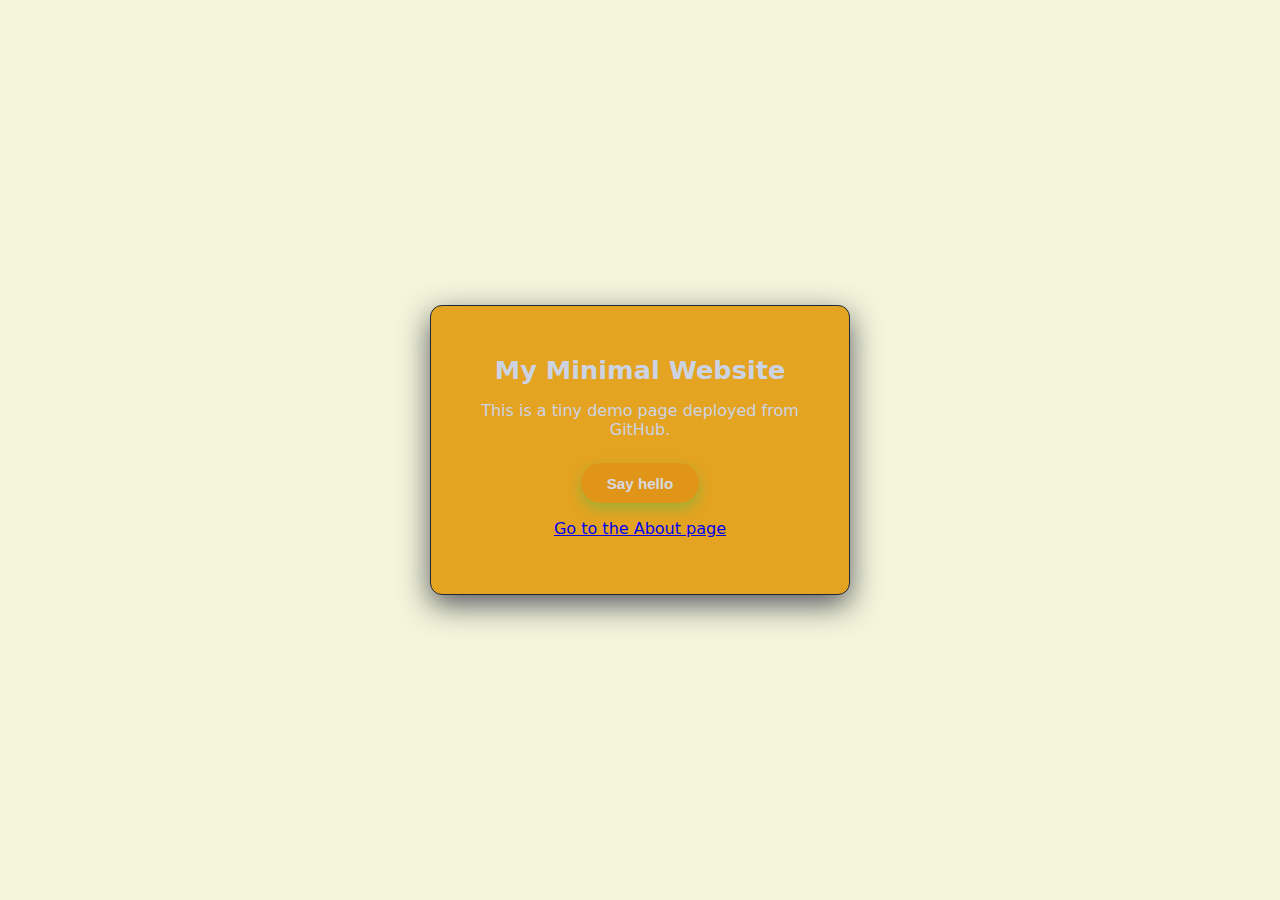
<file: index.html>
<!-- <!DOCTYPE html>
<html lang="en">
  <head>
    <meta charset="UTF-8" />
    <meta name="viewport" content="width=device-width, initial-scale=1" />
    <title>My Minimal Site</title>
    <link rel="stylesheet" href="style.css?v=2" />
  </head>
  <body>
    <main class="page">
      <h1>My Minimal Website</h1>
      <p>This is a tiny demo page deployed from GitHub.</p>
      <button id="hello-button">Say hello</button>
    </main>

    <script src="script.js"></script>
  </body>
</html> -->



<!DOCTYPE html>
<html lang="en">
  <head>
    <meta charset="UTF-8" />
    <meta name="viewport" content="width=device-width, initial-scale=1" />
    <title>My Minimal Site</title>
    <link rel="stylesheet" href="style.css?v=2" />
  </head>
  <body>
    <main class="page">
      <h1>My Minimal Website</h1>
      <p>This is a tiny demo page deployed from GitHub.</p>

      <button id="hello-button">Say hello</button>

      <!-- NEW: link to another page -->
      <p class="secondary-link">
        <a href="about.html">Go to the About page</a>
      </p>
    </main>

    <script src="script.js"></script>
  </body>
</html>
</file>
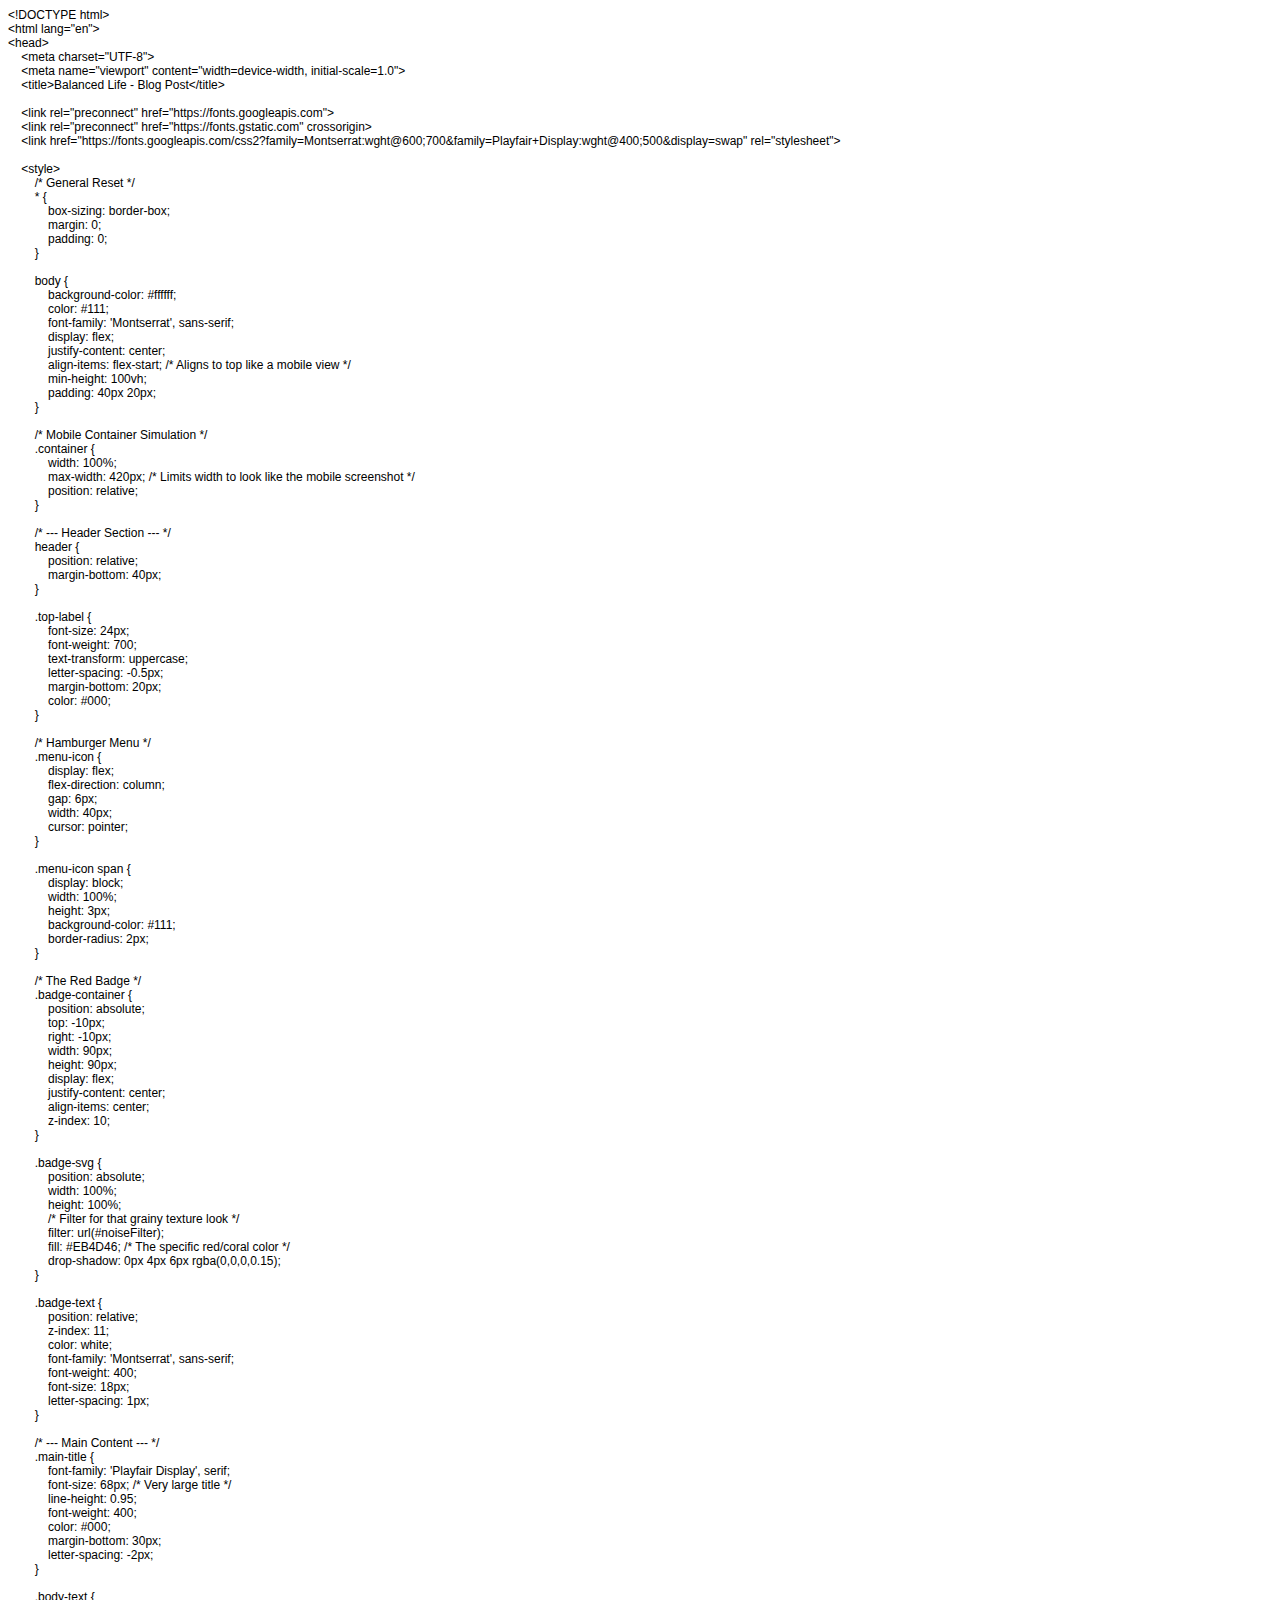
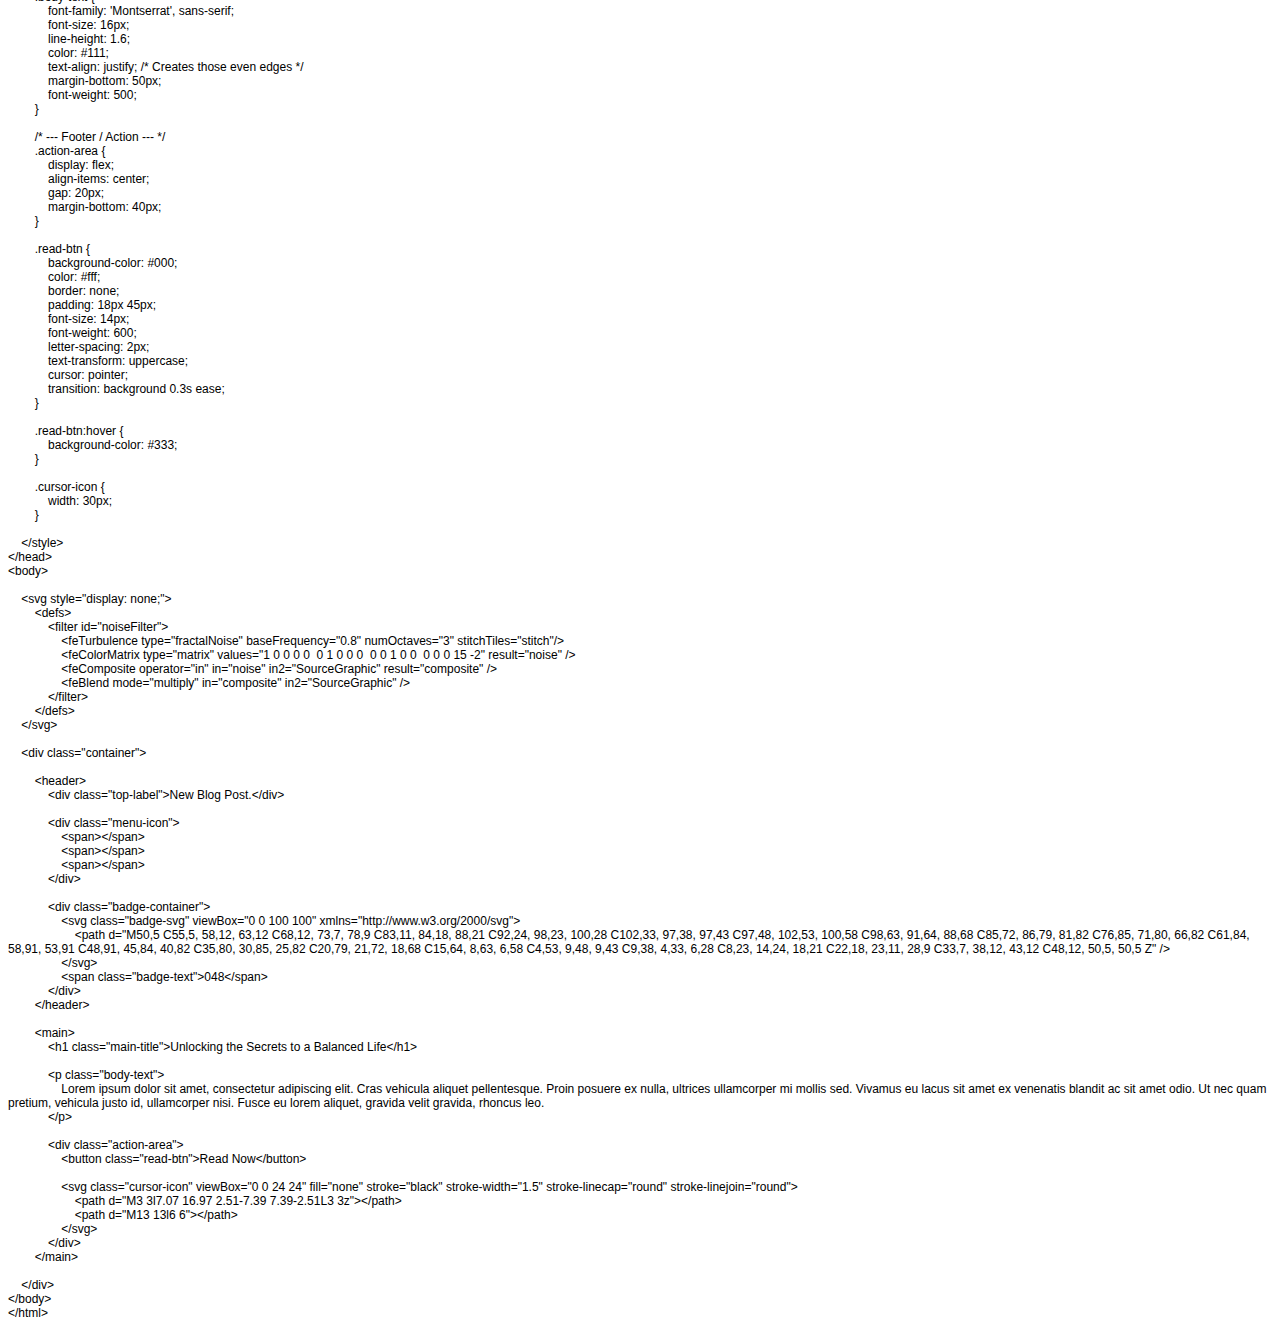
<file: test.html>
<!DOCTYPE html PUBLIC "-//W3C//DTD HTML 4.01//EN" "http://www.w3.org/TR/html4/strict.dtd">
<html>
<head>
  <meta http-equiv="Content-Type" content="text/html; charset=utf-8">
  <meta http-equiv="Content-Style-Type" content="text/css">
  <title></title>
  <meta name="Generator" content="Cocoa HTML Writer">
  <meta name="CocoaVersion" content="2685.2">
  <style type="text/css">
    p.p1 {margin: 0.0px 0.0px 0.0px 0.0px; font: 12.0px Helvetica}
    p.p2 {margin: 0.0px 0.0px 0.0px 0.0px; font: 12.0px Helvetica; min-height: 14.0px}
  </style>
</head>
<body>
<p class="p1">&lt;!DOCTYPE html&gt;</p>
<p class="p1">&lt;html lang="en"&gt;</p>
<p class="p1">&lt;head&gt;</p>
<p class="p1"><span class="Apple-converted-space">    </span>&lt;meta charset="UTF-8"&gt;</p>
<p class="p1"><span class="Apple-converted-space">    </span>&lt;meta name="viewport" content="width=device-width, initial-scale=1.0"&gt;</p>
<p class="p1"><span class="Apple-converted-space">    </span>&lt;title&gt;Balanced Life - Blog Post&lt;/title&gt;</p>
<p class="p2"><span class="Apple-converted-space">    </span></p>
<p class="p1"><span class="Apple-converted-space">    </span>&lt;link rel="preconnect" href="https://fonts.googleapis.com"&gt;</p>
<p class="p1"><span class="Apple-converted-space">    </span>&lt;link rel="preconnect" href="https://fonts.gstatic.com" crossorigin&gt;</p>
<p class="p1"><span class="Apple-converted-space">    </span>&lt;link href="https://fonts.googleapis.com/css2?family=Montserrat:wght@600;700&amp;family=Playfair+Display:wght@400;500&amp;display=swap" rel="stylesheet"&gt;</p>
<p class="p2"><br></p>
<p class="p1"><span class="Apple-converted-space">    </span>&lt;style&gt;</p>
<p class="p1"><span class="Apple-converted-space">        </span>/* General Reset */</p>
<p class="p1"><span class="Apple-converted-space">        </span>* {</p>
<p class="p1"><span class="Apple-converted-space">            </span>box-sizing: border-box;</p>
<p class="p1"><span class="Apple-converted-space">            </span>margin: 0;</p>
<p class="p1"><span class="Apple-converted-space">            </span>padding: 0;</p>
<p class="p1"><span class="Apple-converted-space">        </span>}</p>
<p class="p2"><br></p>
<p class="p1"><span class="Apple-converted-space">        </span>body {</p>
<p class="p1"><span class="Apple-converted-space">            </span>background-color: #ffffff;</p>
<p class="p1"><span class="Apple-converted-space">            </span>color: #111;</p>
<p class="p1"><span class="Apple-converted-space">            </span>font-family: 'Montserrat', sans-serif;</p>
<p class="p1"><span class="Apple-converted-space">            </span>display: flex;</p>
<p class="p1"><span class="Apple-converted-space">            </span>justify-content: center;</p>
<p class="p1"><span class="Apple-converted-space">            </span>align-items: flex-start; /* Aligns to top like a mobile view */</p>
<p class="p1"><span class="Apple-converted-space">            </span>min-height: 100vh;</p>
<p class="p1"><span class="Apple-converted-space">            </span>padding: 40px 20px;</p>
<p class="p1"><span class="Apple-converted-space">        </span>}</p>
<p class="p2"><br></p>
<p class="p1"><span class="Apple-converted-space">        </span>/* Mobile Container Simulation */</p>
<p class="p1"><span class="Apple-converted-space">        </span>.container {</p>
<p class="p1"><span class="Apple-converted-space">            </span>width: 100%;</p>
<p class="p1"><span class="Apple-converted-space">            </span>max-width: 420px; /* Limits width to look like the mobile screenshot */</p>
<p class="p1"><span class="Apple-converted-space">            </span>position: relative;</p>
<p class="p1"><span class="Apple-converted-space">        </span>}</p>
<p class="p2"><br></p>
<p class="p1"><span class="Apple-converted-space">        </span>/* --- Header Section --- */</p>
<p class="p1"><span class="Apple-converted-space">        </span>header {</p>
<p class="p1"><span class="Apple-converted-space">            </span>position: relative;</p>
<p class="p1"><span class="Apple-converted-space">            </span>margin-bottom: 40px;</p>
<p class="p1"><span class="Apple-converted-space">        </span>}</p>
<p class="p2"><br></p>
<p class="p1"><span class="Apple-converted-space">        </span>.top-label {</p>
<p class="p1"><span class="Apple-converted-space">            </span>font-size: 24px;</p>
<p class="p1"><span class="Apple-converted-space">            </span>font-weight: 700;</p>
<p class="p1"><span class="Apple-converted-space">            </span>text-transform: uppercase;</p>
<p class="p1"><span class="Apple-converted-space">            </span>letter-spacing: -0.5px;</p>
<p class="p1"><span class="Apple-converted-space">            </span>margin-bottom: 20px;</p>
<p class="p1"><span class="Apple-converted-space">            </span>color: #000;</p>
<p class="p1"><span class="Apple-converted-space">        </span>}</p>
<p class="p2"><br></p>
<p class="p1"><span class="Apple-converted-space">        </span>/* Hamburger Menu */</p>
<p class="p1"><span class="Apple-converted-space">        </span>.menu-icon {</p>
<p class="p1"><span class="Apple-converted-space">            </span>display: flex;</p>
<p class="p1"><span class="Apple-converted-space">            </span>flex-direction: column;</p>
<p class="p1"><span class="Apple-converted-space">            </span>gap: 6px;</p>
<p class="p1"><span class="Apple-converted-space">            </span>width: 40px;</p>
<p class="p1"><span class="Apple-converted-space">            </span>cursor: pointer;</p>
<p class="p1"><span class="Apple-converted-space">        </span>}</p>
<p class="p2"><br></p>
<p class="p1"><span class="Apple-converted-space">        </span>.menu-icon span {</p>
<p class="p1"><span class="Apple-converted-space">            </span>display: block;</p>
<p class="p1"><span class="Apple-converted-space">            </span>width: 100%;</p>
<p class="p1"><span class="Apple-converted-space">            </span>height: 3px;</p>
<p class="p1"><span class="Apple-converted-space">            </span>background-color: #111;</p>
<p class="p1"><span class="Apple-converted-space">            </span>border-radius: 2px;</p>
<p class="p1"><span class="Apple-converted-space">        </span>}</p>
<p class="p2"><br></p>
<p class="p1"><span class="Apple-converted-space">        </span>/* The Red Badge */</p>
<p class="p1"><span class="Apple-converted-space">        </span>.badge-container {</p>
<p class="p1"><span class="Apple-converted-space">            </span>position: absolute;</p>
<p class="p1"><span class="Apple-converted-space">            </span>top: -10px;</p>
<p class="p1"><span class="Apple-converted-space">            </span>right: -10px;</p>
<p class="p1"><span class="Apple-converted-space">            </span>width: 90px;</p>
<p class="p1"><span class="Apple-converted-space">            </span>height: 90px;</p>
<p class="p1"><span class="Apple-converted-space">            </span>display: flex;</p>
<p class="p1"><span class="Apple-converted-space">            </span>justify-content: center;</p>
<p class="p1"><span class="Apple-converted-space">            </span>align-items: center;</p>
<p class="p1"><span class="Apple-converted-space">            </span>z-index: 10;</p>
<p class="p1"><span class="Apple-converted-space">        </span>}</p>
<p class="p2"><br></p>
<p class="p1"><span class="Apple-converted-space">        </span>.badge-svg {</p>
<p class="p1"><span class="Apple-converted-space">            </span>position: absolute;</p>
<p class="p1"><span class="Apple-converted-space">            </span>width: 100%;</p>
<p class="p1"><span class="Apple-converted-space">            </span>height: 100%;</p>
<p class="p1"><span class="Apple-converted-space">            </span>/* Filter for that grainy texture look */</p>
<p class="p1"><span class="Apple-converted-space">            </span>filter: url(#noiseFilter);<span class="Apple-converted-space"> </span></p>
<p class="p1"><span class="Apple-converted-space">            </span>fill: #EB4D46; /* The specific red/coral color */</p>
<p class="p1"><span class="Apple-converted-space">            </span>drop-shadow: 0px 4px 6px rgba(0,0,0,0.15);</p>
<p class="p1"><span class="Apple-converted-space">        </span>}</p>
<p class="p2"><br></p>
<p class="p1"><span class="Apple-converted-space">        </span>.badge-text {</p>
<p class="p1"><span class="Apple-converted-space">            </span>position: relative;</p>
<p class="p1"><span class="Apple-converted-space">            </span>z-index: 11;</p>
<p class="p1"><span class="Apple-converted-space">            </span>color: white;</p>
<p class="p1"><span class="Apple-converted-space">            </span>font-family: 'Montserrat', sans-serif;</p>
<p class="p1"><span class="Apple-converted-space">            </span>font-weight: 400;</p>
<p class="p1"><span class="Apple-converted-space">            </span>font-size: 18px;</p>
<p class="p1"><span class="Apple-converted-space">            </span>letter-spacing: 1px;</p>
<p class="p1"><span class="Apple-converted-space">        </span>}</p>
<p class="p2"><br></p>
<p class="p1"><span class="Apple-converted-space">        </span>/* --- Main Content --- */</p>
<p class="p1"><span class="Apple-converted-space">        </span>.main-title {</p>
<p class="p1"><span class="Apple-converted-space">            </span>font-family: 'Playfair Display', serif;</p>
<p class="p1"><span class="Apple-converted-space">            </span>font-size: 68px; /* Very large title */</p>
<p class="p1"><span class="Apple-converted-space">            </span>line-height: 0.95;</p>
<p class="p1"><span class="Apple-converted-space">            </span>font-weight: 400;</p>
<p class="p1"><span class="Apple-converted-space">            </span>color: #000;</p>
<p class="p1"><span class="Apple-converted-space">            </span>margin-bottom: 30px;</p>
<p class="p1"><span class="Apple-converted-space">            </span>letter-spacing: -2px;</p>
<p class="p1"><span class="Apple-converted-space">        </span>}</p>
<p class="p2"><br></p>
<p class="p1"><span class="Apple-converted-space">        </span>.body-text {</p>
<p class="p1"><span class="Apple-converted-space">            </span>font-family: 'Montserrat', sans-serif;</p>
<p class="p1"><span class="Apple-converted-space">            </span>font-size: 16px;</p>
<p class="p1"><span class="Apple-converted-space">            </span>line-height: 1.6;</p>
<p class="p1"><span class="Apple-converted-space">            </span>color: #111;</p>
<p class="p1"><span class="Apple-converted-space">            </span>text-align: justify; /* Creates those even edges */</p>
<p class="p1"><span class="Apple-converted-space">            </span>margin-bottom: 50px;</p>
<p class="p1"><span class="Apple-converted-space">            </span>font-weight: 500;</p>
<p class="p1"><span class="Apple-converted-space">        </span>}</p>
<p class="p2"><br></p>
<p class="p1"><span class="Apple-converted-space">        </span>/* --- Footer / Action --- */</p>
<p class="p1"><span class="Apple-converted-space">        </span>.action-area {</p>
<p class="p1"><span class="Apple-converted-space">            </span>display: flex;</p>
<p class="p1"><span class="Apple-converted-space">            </span>align-items: center;</p>
<p class="p1"><span class="Apple-converted-space">            </span>gap: 20px;</p>
<p class="p1"><span class="Apple-converted-space">            </span>margin-bottom: 40px;</p>
<p class="p1"><span class="Apple-converted-space">        </span>}</p>
<p class="p2"><br></p>
<p class="p1"><span class="Apple-converted-space">        </span>.read-btn {</p>
<p class="p1"><span class="Apple-converted-space">            </span>background-color: #000;</p>
<p class="p1"><span class="Apple-converted-space">            </span>color: #fff;</p>
<p class="p1"><span class="Apple-converted-space">            </span>border: none;</p>
<p class="p1"><span class="Apple-converted-space">            </span>padding: 18px 45px;</p>
<p class="p1"><span class="Apple-converted-space">            </span>font-size: 14px;</p>
<p class="p1"><span class="Apple-converted-space">            </span>font-weight: 600;</p>
<p class="p1"><span class="Apple-converted-space">            </span>letter-spacing: 2px;</p>
<p class="p1"><span class="Apple-converted-space">            </span>text-transform: uppercase;</p>
<p class="p1"><span class="Apple-converted-space">            </span>cursor: pointer;</p>
<p class="p1"><span class="Apple-converted-space">            </span>transition: background 0.3s ease;</p>
<p class="p1"><span class="Apple-converted-space">        </span>}</p>
<p class="p2"><br></p>
<p class="p1"><span class="Apple-converted-space">        </span>.read-btn:hover {</p>
<p class="p1"><span class="Apple-converted-space">            </span>background-color: #333;</p>
<p class="p1"><span class="Apple-converted-space">        </span>}</p>
<p class="p2"><br></p>
<p class="p1"><span class="Apple-converted-space">        </span>.cursor-icon {</p>
<p class="p1"><span class="Apple-converted-space">            </span>width: 30px;</p>
<p class="p1"><span class="Apple-converted-space">        </span>}</p>
<p class="p2"><br></p>
<p class="p1"><span class="Apple-converted-space">    </span>&lt;/style&gt;</p>
<p class="p1">&lt;/head&gt;</p>
<p class="p1">&lt;body&gt;</p>
<p class="p2"><br></p>
<p class="p1"><span class="Apple-converted-space">    </span>&lt;svg style="display: none;"&gt;</p>
<p class="p1"><span class="Apple-converted-space">        </span>&lt;defs&gt;</p>
<p class="p1"><span class="Apple-converted-space">            </span>&lt;filter id="noiseFilter"&gt;</p>
<p class="p1"><span class="Apple-converted-space">                </span>&lt;feTurbulence type="fractalNoise" baseFrequency="0.8" numOctaves="3" stitchTiles="stitch"/&gt;</p>
<p class="p1"><span class="Apple-converted-space">                </span>&lt;feColorMatrix type="matrix" values="1 0 0 0 0<span class="Apple-converted-space">  </span>0 1 0 0 0<span class="Apple-converted-space">  </span>0 0 1 0 0<span class="Apple-converted-space">  </span>0 0 0 15 -2" result="noise" /&gt;</p>
<p class="p1"><span class="Apple-converted-space">                </span>&lt;feComposite operator="in" in="noise" in2="SourceGraphic" result="composite" /&gt;</p>
<p class="p1"><span class="Apple-converted-space">                </span>&lt;feBlend mode="multiply" in="composite" in2="SourceGraphic" /&gt;</p>
<p class="p1"><span class="Apple-converted-space">            </span>&lt;/filter&gt;</p>
<p class="p1"><span class="Apple-converted-space">        </span>&lt;/defs&gt;</p>
<p class="p1"><span class="Apple-converted-space">    </span>&lt;/svg&gt;</p>
<p class="p2"><br></p>
<p class="p1"><span class="Apple-converted-space">    </span>&lt;div class="container"&gt;</p>
<p class="p2"><span class="Apple-converted-space">        </span></p>
<p class="p1"><span class="Apple-converted-space">        </span>&lt;header&gt;</p>
<p class="p1"><span class="Apple-converted-space">            </span>&lt;div class="top-label"&gt;New Blog Post.&lt;/div&gt;</p>
<p class="p2"><span class="Apple-converted-space">            </span></p>
<p class="p1"><span class="Apple-converted-space">            </span>&lt;div class="menu-icon"&gt;</p>
<p class="p1"><span class="Apple-converted-space">                </span>&lt;span&gt;&lt;/span&gt;</p>
<p class="p1"><span class="Apple-converted-space">                </span>&lt;span&gt;&lt;/span&gt;</p>
<p class="p1"><span class="Apple-converted-space">                </span>&lt;span&gt;&lt;/span&gt;</p>
<p class="p1"><span class="Apple-converted-space">            </span>&lt;/div&gt;</p>
<p class="p2"><br></p>
<p class="p1"><span class="Apple-converted-space">            </span>&lt;div class="badge-container"&gt;</p>
<p class="p1"><span class="Apple-converted-space">                </span>&lt;svg class="badge-svg" viewBox="0 0 100 100" xmlns="http://www.w3.org/2000/svg"&gt;</p>
<p class="p1"><span class="Apple-converted-space">                    </span>&lt;path d="M50,5 C55,5, 58,12, 63,12 C68,12, 73,7, 78,9 C83,11, 84,18, 88,21 C92,24, 98,23, 100,28 C102,33, 97,38, 97,43 C97,48, 102,53, 100,58 C98,63, 91,64, 88,68 C85,72, 86,79, 81,82 C76,85, 71,80, 66,82 C61,84, 58,91, 53,91 C48,91, 45,84, 40,82 C35,80, 30,85, 25,82 C20,79, 21,72, 18,68 C15,64, 8,63, 6,58 C4,53, 9,48, 9,43 C9,38, 4,33, 6,28 C8,23, 14,24, 18,21 C22,18, 23,11, 28,9 C33,7, 38,12, 43,12 C48,12, 50,5, 50,5 Z" /&gt;</p>
<p class="p1"><span class="Apple-converted-space">                </span>&lt;/svg&gt;</p>
<p class="p1"><span class="Apple-converted-space">                </span>&lt;span class="badge-text"&gt;048&lt;/span&gt;</p>
<p class="p1"><span class="Apple-converted-space">            </span>&lt;/div&gt;</p>
<p class="p1"><span class="Apple-converted-space">        </span>&lt;/header&gt;</p>
<p class="p2"><br></p>
<p class="p1"><span class="Apple-converted-space">        </span>&lt;main&gt;</p>
<p class="p1"><span class="Apple-converted-space">            </span>&lt;h1 class="main-title"&gt;Unlocking the Secrets to a Balanced Life&lt;/h1&gt;</p>
<p class="p2"><span class="Apple-converted-space">            </span></p>
<p class="p1"><span class="Apple-converted-space">            </span>&lt;p class="body-text"&gt;</p>
<p class="p1"><span class="Apple-converted-space">                </span>Lorem ipsum dolor sit amet, consectetur adipiscing elit. Cras vehicula aliquet pellentesque. Proin posuere ex nulla, ultrices ullamcorper mi mollis sed. Vivamus eu lacus sit amet ex venenatis blandit ac sit amet odio. Ut nec quam pretium, vehicula justo id, ullamcorper nisi. Fusce eu lorem aliquet, gravida velit gravida, rhoncus leo.</p>
<p class="p1"><span class="Apple-converted-space">            </span>&lt;/p&gt;</p>
<p class="p2"><br></p>
<p class="p1"><span class="Apple-converted-space">            </span>&lt;div class="action-area"&gt;</p>
<p class="p1"><span class="Apple-converted-space">                </span>&lt;button class="read-btn"&gt;Read Now&lt;/button&gt;</p>
<p class="p2"><span class="Apple-converted-space">                </span></p>
<p class="p1"><span class="Apple-converted-space">                </span>&lt;svg class="cursor-icon" viewBox="0 0 24 24" fill="none" stroke="black" stroke-width="1.5" stroke-linecap="round" stroke-linejoin="round"&gt;</p>
<p class="p1"><span class="Apple-converted-space">                    </span>&lt;path d="M3 3l7.07 16.97 2.51-7.39 7.39-2.51L3 3z"&gt;&lt;/path&gt;</p>
<p class="p1"><span class="Apple-converted-space">                    </span>&lt;path d="M13 13l6 6"&gt;&lt;/path&gt;</p>
<p class="p1"><span class="Apple-converted-space">                </span>&lt;/svg&gt;</p>
<p class="p1"><span class="Apple-converted-space">            </span>&lt;/div&gt;</p>
<p class="p1"><span class="Apple-converted-space">        </span>&lt;/main&gt;</p>
<p class="p2"><br></p>
<p class="p1"><span class="Apple-converted-space">    </span>&lt;/div&gt;</p>
<p class="p1">&lt;/body&gt;</p>
<p class="p1">&lt;/html&gt;</p>
</body>
</html>
</file>
<file: style.css>
*,
*::before,
*::after {
  box-sizing: border-box;
}

body {
  margin: 0;
  font-family: system-ui, -apple-system, BlinkMacSystemFont, "Serif",
    sans-serif;
  background: #F5F5DC;
  color: #ccd4e3;
  min-height: 100vh;
  display: flex;
  align-items: center;
  justify-content: center;
}

.page {
  text-align: center;
  padding: 2rem 1.5rem;
  background: #e4a320;
  border-radius: 0.75rem;
  border: 1px solid #1e293b;
  box-shadow: 0 10px 30px rgba(15, 23, 42, 0.7);
  max-width: 420px;
  width: 100%;
}

h1 {
  font-size: 1.6rem;
  margin-bottom: 0.75rem;
}

p {
  margin-bottom: 1.5rem;
  color: #ccd4e3;
}

button {
  cursor: pointer;
  border: none;
  border-radius: 999px;
  padding: 0.7rem 1.6rem;
  font-size: 0.95rem;
  font-weight: 600;
  color: #d7d9e0;
  background: #d5730b4b;
  transition: background 0.15s ease, transform 0.1s ease,
    box-shadow 0.1s ease;
  box-shadow: 0 6px 14px rgba(34, 197, 94, 0.35);
}

button:hover {
  background: #b3610a;
  transform: translateY(-1px);
}

button:active {
  transform: translateY(0);
  box-shadow: 0 3px 8px rgba(34, 197, 94, 0.4);
}
</file>
